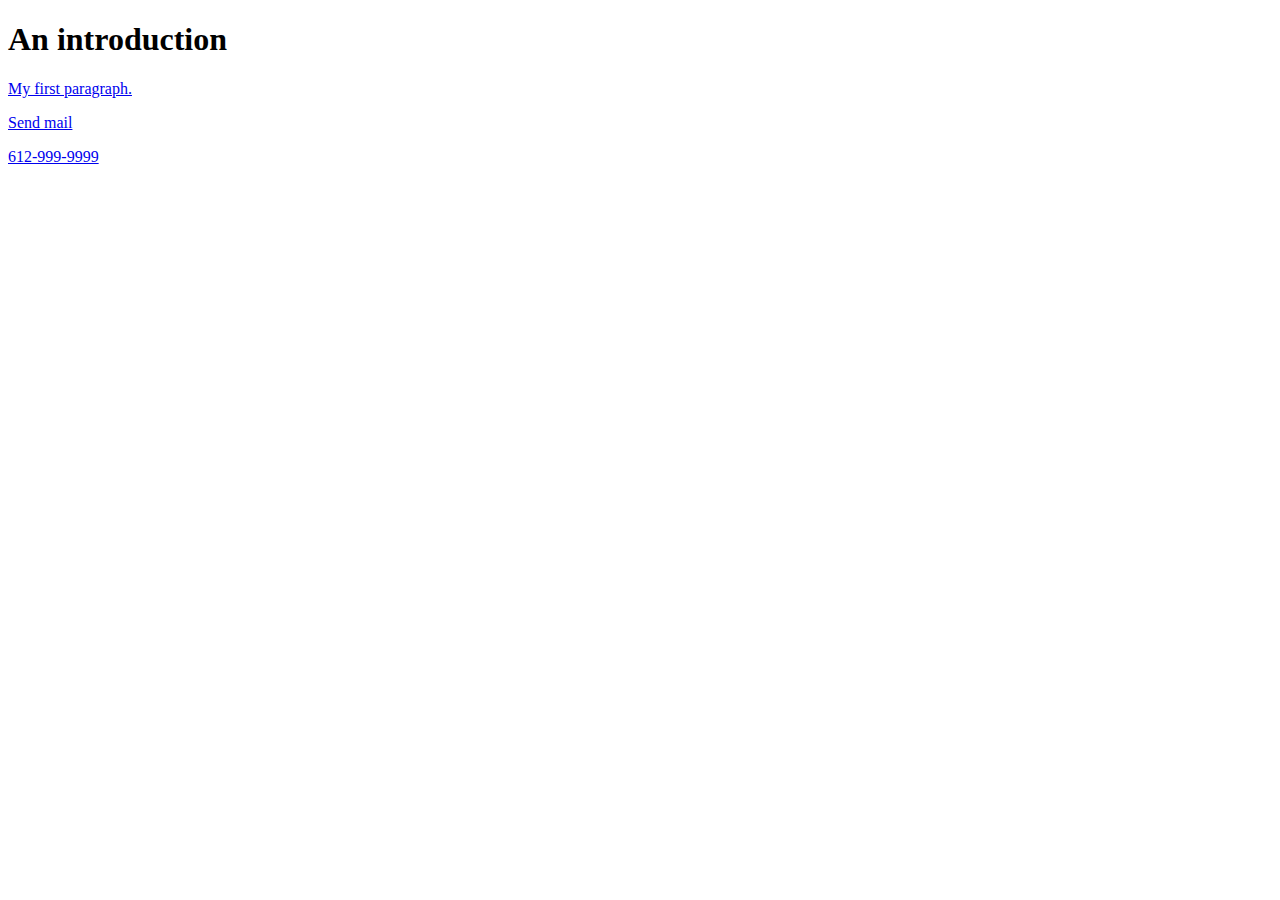
<file: index.html>
<!DOCTYPE html>

<html lang="en">

<head>

	<!-- This is my comment -->
	<!-- Blake Fordham - Lab 1 -->

<meta charset="UTF-8">

	<title>About me</title>

</head>

<body>

	<h1>An introduction</h1>

	<p>

	<p><a href="https://www.dunwoody.edu">My first paragraph.</a></p>

	<p><a href="mailto:forblam@dunwoody.edu?Subject=HTML">Send mail</a></p>
	
	<p><a href="tel:612-999-9999">612-999-9999</a></p>
		
		</p>

</body>
</html>
</file>
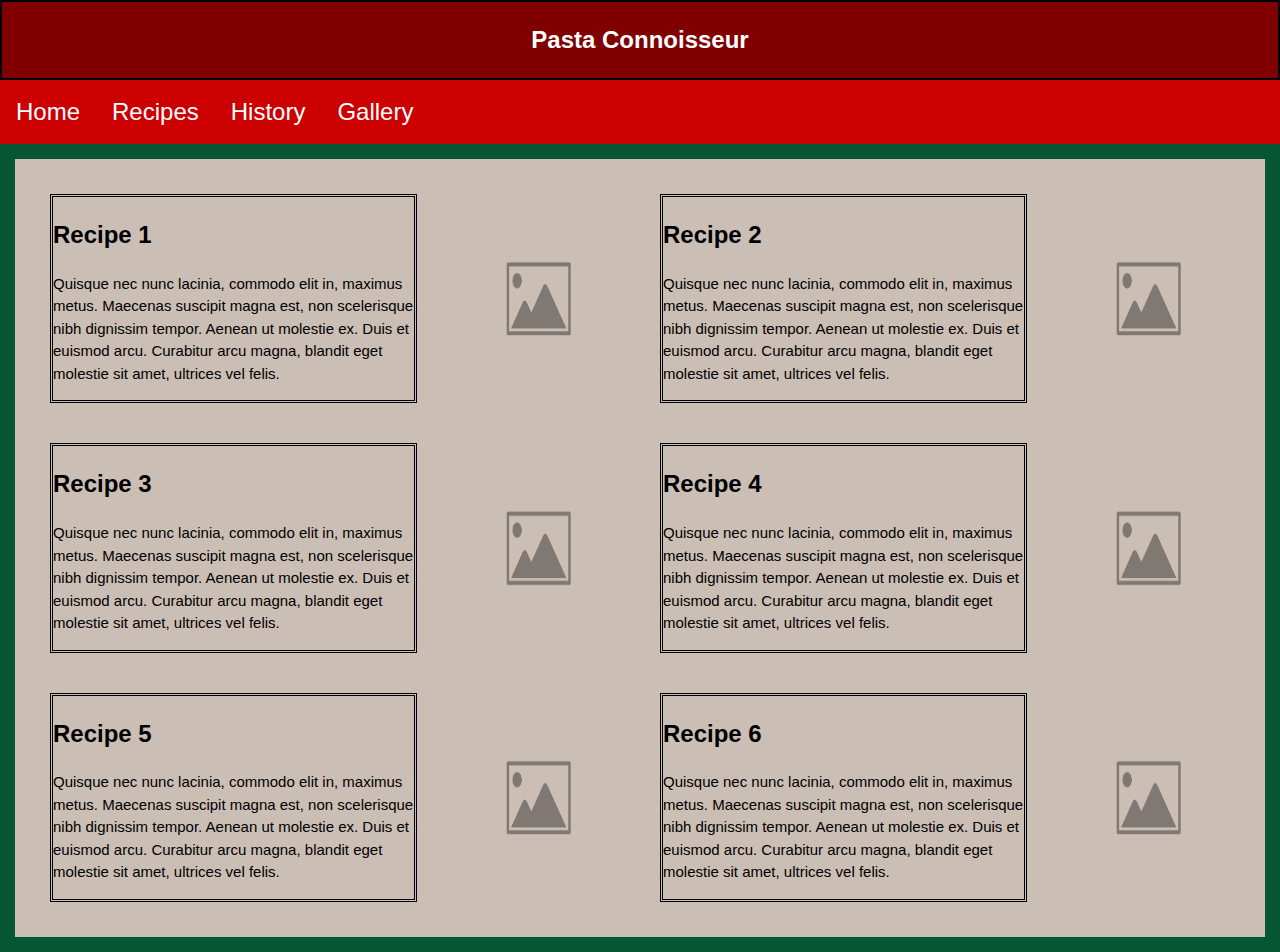
<file: assignment4/layout2.html>
<html !DOCTYPE html>
<html>
<head>

  <meta charset="UTF-8">
  <meta name="description" content="Assignment 4">
  <meta name="keywords" content="Pasta, Food, Culture">
  <meta name="author" content="Blake Fordham">
  <meta name="viewport" content="width=device-width, initial-scale=1.0">
  
  <title>Blake Fordham - Layout 2</title>
  
  <style>

    html * {
      font-size: 24px;
      line-height: 1.5;
      font-family: Arial, Helvetica, sans-serif;
    }

    body { 
      background-color: #065535;
      margin: 0px;
    }

    h1 {
      margin: 0px;
      padding: 20px;
      position: relative;
      background-color: #800000;
      border: 2px solid black;
      text-align: center;
      color:  #ffffff;

    }

    ul {
      list-style-type: none;
      margin: 0;
      padding: 0;
      overflow: hidden;
      background-color: #cc0000;
    }

    li {
      float: left;
    }

    li a {
      display: inline-block;
      color: white;
      text-align: center;
      padding: 14px 16px;
      text-decoration: none;
    }

    li a:hover {
      background-color: #111;
    }

    .clearfix::after {
      content: "";
      clear: both;
      display: table; 
    }

.parent {
display: grid;
grid-template-columns: repeat(6, 1fr);
grid-template-rows: repeat(6, 1fr);
grid-column-gap: 0px;
grid-row-gap: 0px;
background-color:#cbbeb5;
margin: 15px;
padding: 15px;
}

.div1 { grid-area: 1 / 1 / 3 / 3; margin: 20px; border: double }
.div2 { grid-area: 1 / 4 / 3 / 6; margin: 20px; border: double }
.div3 { grid-area: 3 / 1 / 5 / 3; margin: 20px; border: double }
.div4 { grid-area: 3 / 4 / 5 / 6; margin: 20px; border: double }
.div5 { grid-area: 5 / 1 / 7 / 3; margin: 20px; border: double }
.div6 { grid-area: 5 / 4 / 7 / 6; margin: 20px; border: double }
.div7 { grid-area: 1 / 3 / 3 / 4;  }
.div8 { grid-area: 1 / 6 / 3 / 7; }
.div9 { grid-area: 3 / 3 / 5 / 4; }
.div10 { grid-area: 3 / 6 / 5 / 7; }
.div11 { grid-area: 5 / 3 / 7 / 4; }
.div12 { grid-area: 5 / 6 / 7 / 7; }


  </style>
</head>
<body>

<h1>Pasta Connoisseur</h1>

<ul>
  <li><a href="layout1.html">Home</a></li>
  <li><a href="layout2.html">Recipes</a></li>
  <li><a href="layout3.html">History</a></li>
  <li><a href="layout4.html">Gallery</a></li>
</ul>

<div class="parent">
<div class="div1">
<h2>
  Recipe 1
</h2>
<p style="font-size: 15px">
  Quisque nec nunc lacinia, commodo elit in, maximus metus. Maecenas suscipit magna est, non scelerisque nibh dignissim tempor. Aenean ut molestie ex. Duis et euismod arcu. Curabitur arcu magna, blandit eget molestie sit amet, ultrices vel felis.
</p>
</div>

<div class="div2">
<h2>
  Recipe 2
</h2>
<p style="font-size: 15px">
  Quisque nec nunc lacinia, commodo elit in, maximus metus. Maecenas suscipit magna est, non scelerisque nibh dignissim tempor. Aenean ut molestie ex. Duis et euismod arcu. Curabitur arcu magna, blandit eget molestie sit amet, ultrices vel felis.
</p>
</div>

<div class="div3">
<h2>
  Recipe 3
</h2>
<p style="font-size: 15px">
  Quisque nec nunc lacinia, commodo elit in, maximus metus. Maecenas suscipit magna est, non scelerisque nibh dignissim tempor. Aenean ut molestie ex. Duis et euismod arcu. Curabitur arcu magna, blandit eget molestie sit amet, ultrices vel felis.
</p>
</div>

<div class="div4">
<h2>
  Recipe 4
</h2>
<p style="font-size: 15px">
  Quisque nec nunc lacinia, commodo elit in, maximus metus. Maecenas suscipit magna est, non scelerisque nibh dignissim tempor. Aenean ut molestie ex. Duis et euismod arcu. Curabitur arcu magna, blandit eget molestie sit amet, ultrices vel felis.
</p>
</div>

<div class="div5">
<h2>
  Recipe 5
</h2>
<p style="font-size: 15px">
  Quisque nec nunc lacinia, commodo elit in, maximus metus. Maecenas suscipit magna est, non scelerisque nibh dignissim tempor. Aenean ut molestie ex. Duis et euismod arcu. Curabitur arcu magna, blandit eget molestie sit amet, ultrices vel felis.
</p>
</div>

<div class="div6">
<h2>
  Recipe 6
</h2>
<p style="font-size: 15px">
  Quisque nec nunc lacinia, commodo elit in, maximus metus. Maecenas suscipit magna est, non scelerisque nibh dignissim tempor. Aenean ut molestie ex. Duis et euismod arcu. Curabitur arcu magna, blandit eget molestie sit amet, ultrices vel felis.
</p>
</div>

<div class="div7">
  <img src="images/placeholder.png" alt="Image" width="100%" height="100%">

 </div>

<div class="div8">
  <img src="images/placeholder.png" alt="Image" width="100%" height="100%">

 </div>

<div class="div9">
  <img src="images/placeholder.png" alt="Image" width="100%" height="100%">

 </div>

<div class="div10">
  <img src="images/placeholder.png" alt="Image" width="100%" height="100%">

 </div>

<div class="div11">
  <img src="images/placeholder.png" alt="Image" width="100%" height="100%">

 </div>

<div class="div12">
  <img src="images/placeholder.png" alt="Image" width="100%" height="100%">

 </div>
</div>
</body>
</html>
</file>
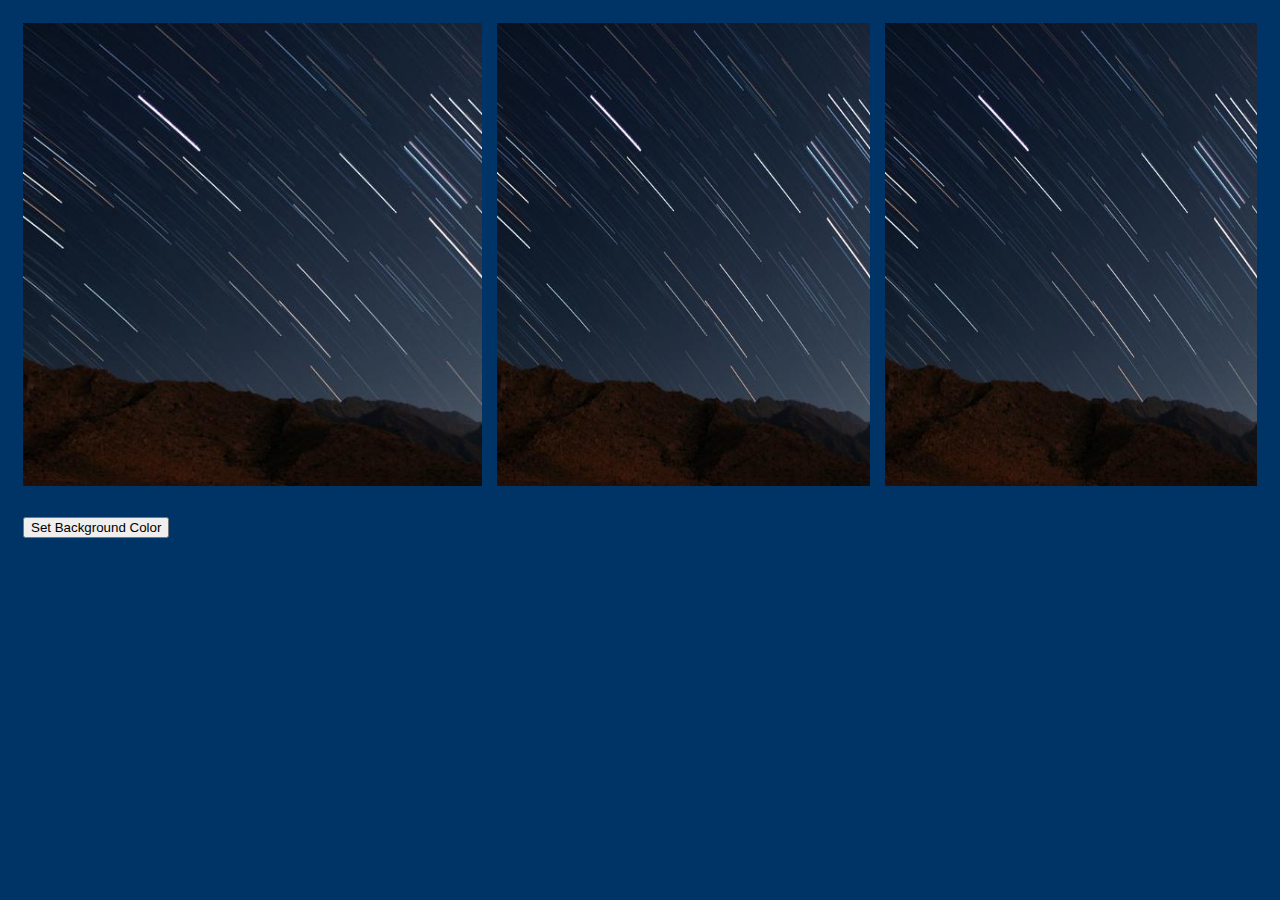
<file: lab4/Fordham_lab4.html>
<!DOCTYPE html>
<html>
<head>
	<!-- Blake Fordham -->

	<meta charset="utf-8">
    <meta name="viewport" content="width=device-width, initial-scale=1">
    <meta name="keywords" content="Lab 4">
    <meta name="author" content="Blake Fordham">
    <meta name="description" content="Lab 4 Assignment">
    <title>Lab 4</title>

    <style>
    	body {
    		background-color: #003366;
    	}
    	.grid_container {
    		display: grid;
    		justify-content: center;
    		height: 500px;
    		grid-template-columns: auto auto auto;
    		gap: 15px;
    		padding: 15px;
    	}
    		@media screen and (max-wdith: 1024px) {
    			.grid_container {
    				display: grid;
    				grid-template-columns: auto; }
    		}
    		@media screen and (max-width: 768px) {
    			body {background: #c39797;}
    			.grid_container {
    				display: grid;
    				grid-template-columns: auto; }
    		}
    </style>
</head>
<body>
	
	<div id="body_color">
	<div class="grid_container">
	<div><img src="images/sky.jpg" width="100%" height="100%" alt="sky"></div>
	<div><img src="images/sky.jpg" width="100%" height="100%" alt="sky"></div>
	<div><img src="images/sky.jpg" width="100%" height="100%" alt="sky"></div>

	<p><button type="button" onclick="myFunction()">Set Background Color</button></p>

	<script>
		/*comment*/
		function myFunction() {
			document.body.style.backgroundColor = "#cd0000";
		}
	</script>
	</div>
	</div>
</body>
</html>
</file>
